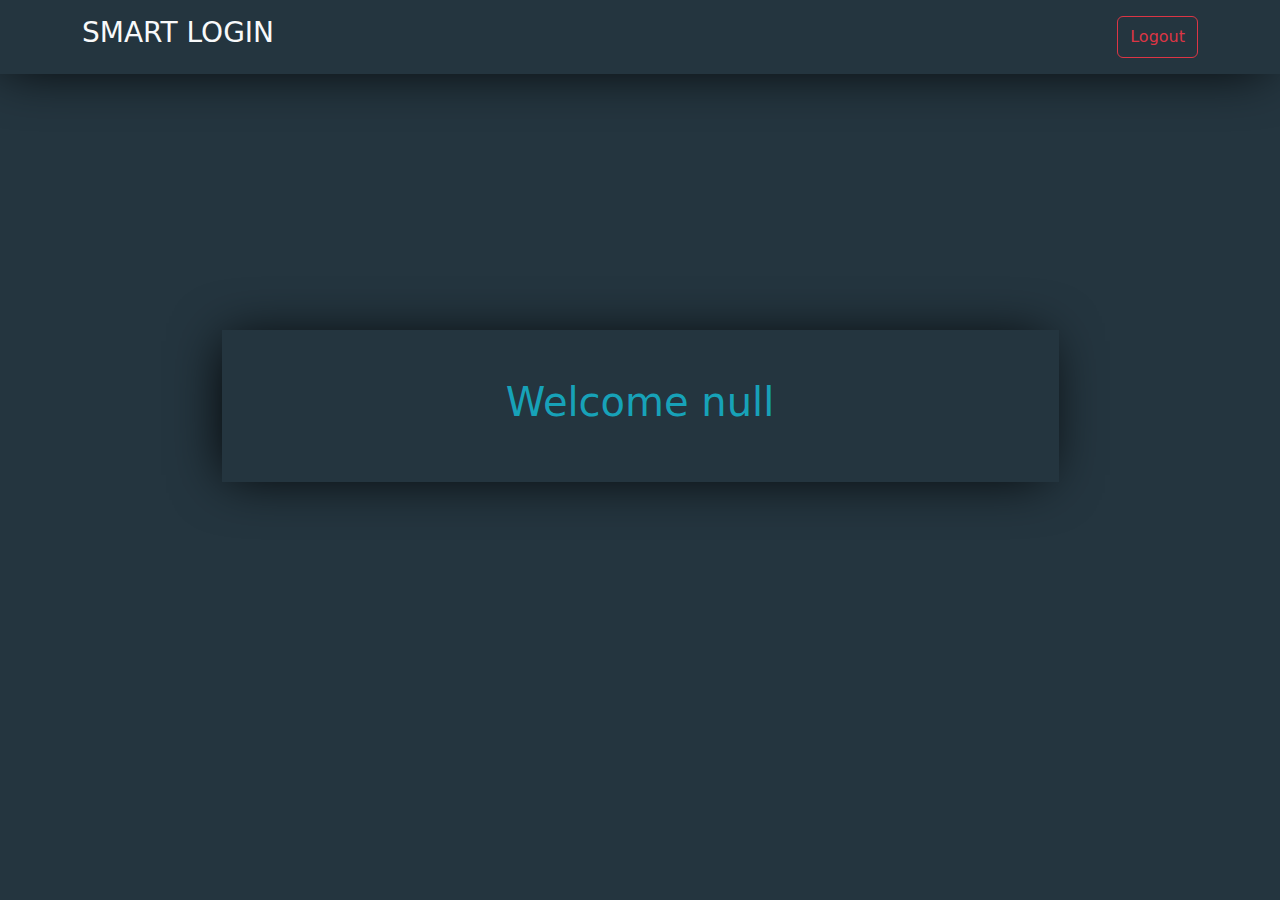
<file: Home/index.html>
<!DOCTYPE html>
<html lang="en">
<head>
    <meta charset="UTF-8">
    <meta name="viewport" content="width=device-width, initial-scale=1.0">
    <title>Home</title>
    <link rel="stylesheet" href="css/bootstrap.min.css">
    <link rel="stylesheet" href="css/style.css">
</head>
<body>
    <section class="group">
        <div class="container">
            <div class="d-flex justify-content-between py-3">
                <h3 class="text-light">SMART LOGIN</h3>
                <button id="logout" class="btn btn-outline-danger">Logout</button>
            </div>
        </div>
    </section>
    <div class="container d-flex align-items-center justify-content-center center">
        <div class="group w-75 p-5 m-auto">
            <h1 id="wlc">Welcome </h1>
        </div>
    </div>
    
    <script src="js/index.js"></script>
</body>
</html>
</file>
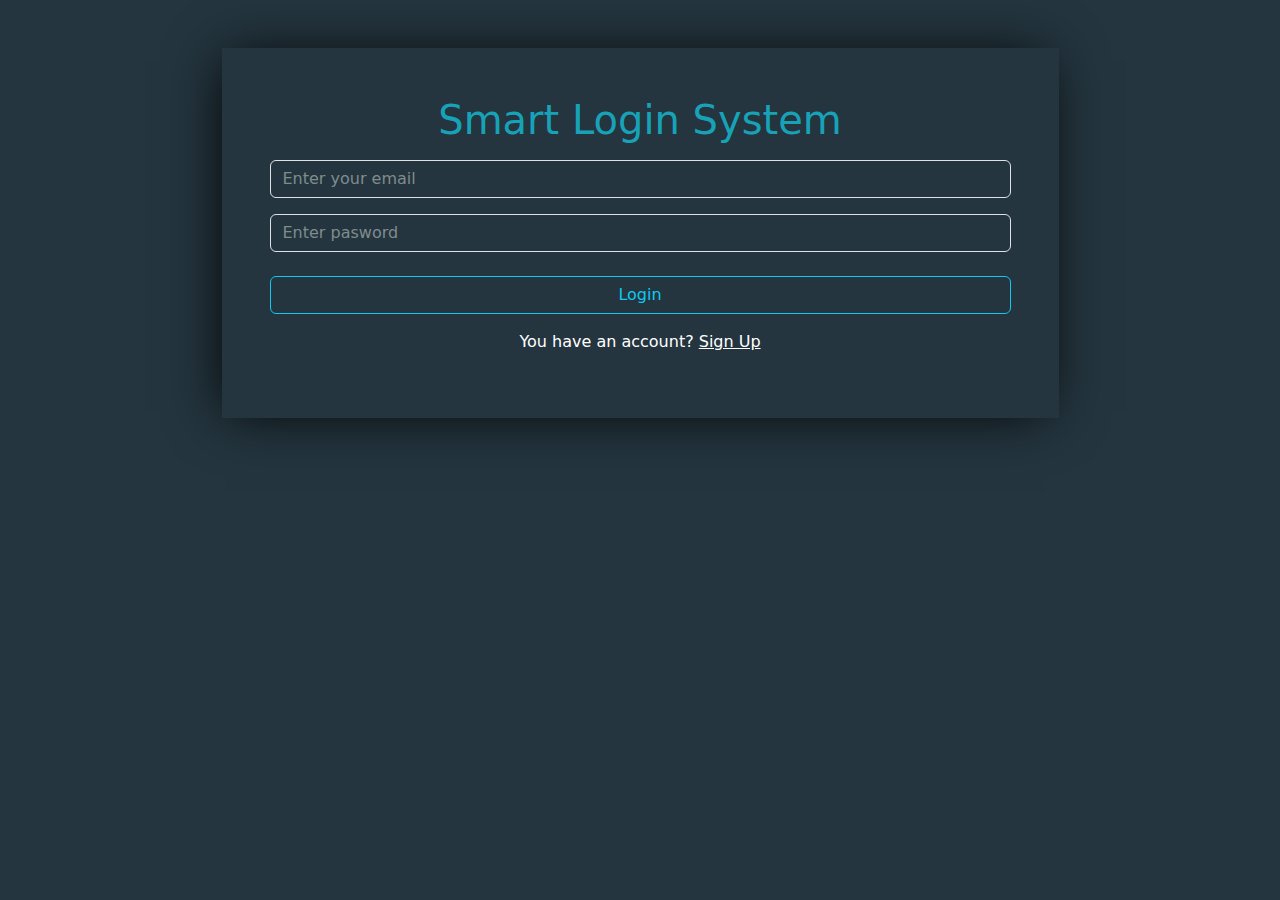
<file: Login/index.html>
<!DOCTYPE html>
<html lang="en">
<head>
    <meta charset="UTF-8">
    <meta name="viewport" content="width=device-width, initial-scale=1.0">
    <title>Log in</title>
    <link rel="stylesheet" href="css/bootstrap.min.css">
    <link rel="stylesheet" href="css/style.css">
</head>
<body>
    <div class="container d-flex align-items-center justify-content-center mt-5">
        <div class="group w-75 p-5 m-auto">
            <h1>Smart Login System</h1>

            <input type="email"  id="signinEmail" class="form-control bg-transparent my-3 text-white" placeholder="Enter your email">
            <input type="password"  id="signinPassword" class="form-control bg-transparent text-white" placeholder="Enter pasword">
            <div id="required"></div>
            <button id="login" class="btn btn-outline-info w-100 mt-4">Login</button>
            <p class="text-white text-center mt-3">You have an account? <a class="text-white" href="../Sign Up/index.html">Sign Up</a></p>
        </div>
    </div>
    
    <script src="js/index.js"></script>
</body>
</html>
</file>
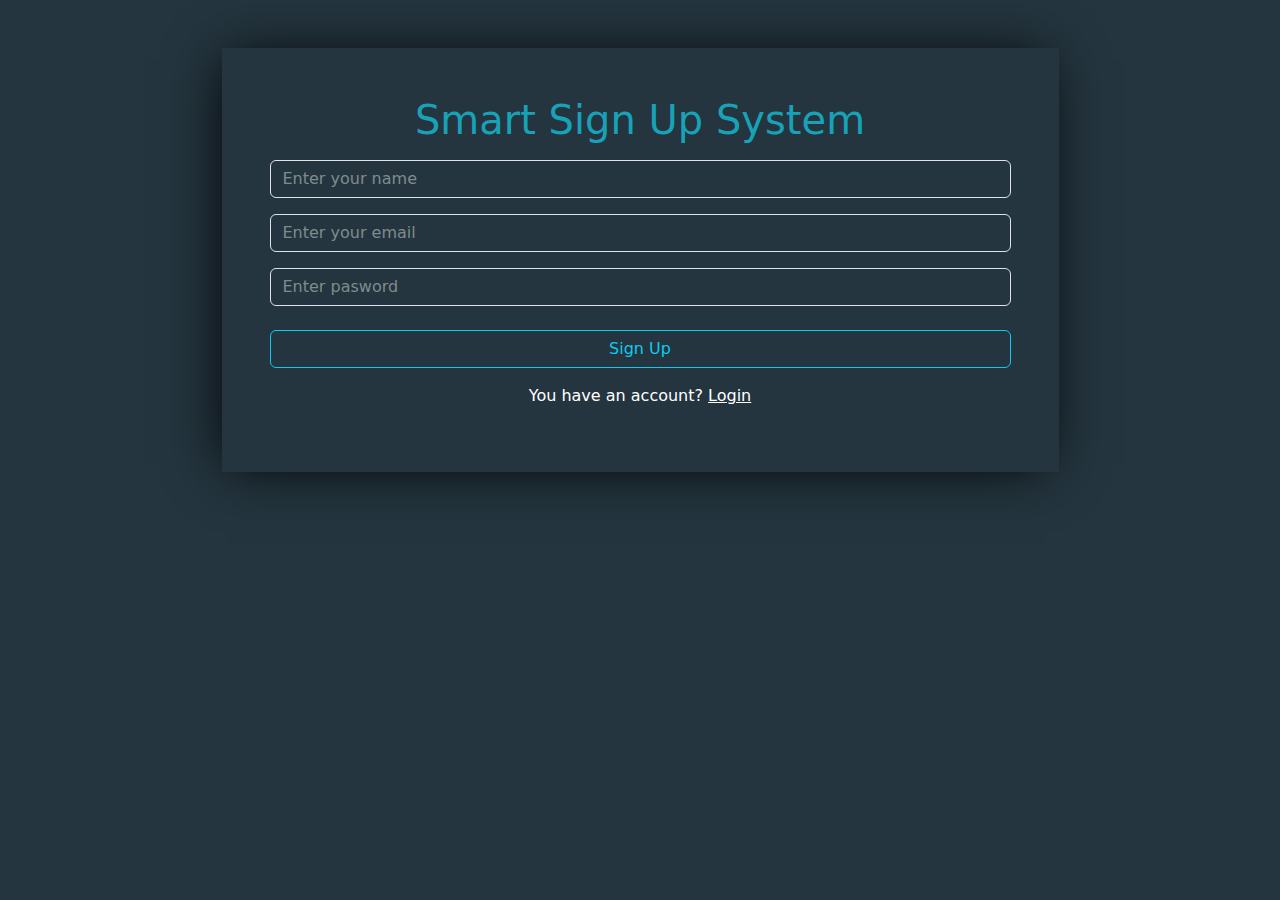
<file: Sign Up/index.html>
<!DOCTYPE html>
<html lang="en">
<head>
    <meta charset="UTF-8">
    <meta name="viewport" content="width=device-width, initial-scale=1.0">
    <title>Sign Up</title>
    <link rel="stylesheet" href="css/bootstrap.min.css">
    <link rel="stylesheet" href="css/style.css">
</head>
<body>
    <div class="container d-flex align-items-center justify-content-center mt-5">
        <div class="group w-75 p-5 m-auto">
            <h1>Smart Sign Up System</h1>
            <input type="text" oninput="validateInputs(this)" id="signupName" class="form-control bg-transparent mt-3 text-white" placeholder="Enter your name">
            <input type="email" oninput="validateInputs(this)" id="signupEmail" class="form-control bg-transparent  my-3 text-white" placeholder="Enter your email">
            <input type="password" id="signupPassword" class="form-control bg-transparent text-white" placeholder="Enter pasword">
            <div id="required"></div>
            <button id="signup" class="btn btn-outline-info w-100 mt-4">Sign Up</button>
            <p class="text-white text-center mt-3">You have an account? <a class="text-white" href="../Login/index.html">Login</a></p>
        </div>
    </div>

    <script src="js/index.js"></script>
</body>
</html>
</file>
<file: Home/css/style.css>
body {
    background-color: #24353F;
}

h1 {
    color: #17a2b8;
    font-size: 2.5rem;
    text-align: center;
    margin-bottom: .5rem;
    font-family: inherit;
    font-weight: 500;
    line-height: 1.2;
}

.group {
    box-shadow: -5px 2px 54px -9px rgba(0, 0, 0, 1);
}

.center {
    margin-top: 20%;
}
</file>
<file: Login/css/style.css>
body {
    background-color: #24353F;
}

h1 {
    color: #17a2b8;
    font-size: 2.5rem;
    text-align: center;
    margin-bottom: .5rem;
    font-family: inherit;
    font-weight: 500;
    line-height: 1.2;
}

.group {
    box-shadow: -5px 2px 54px -9px rgba(0, 0, 0, 1);
}


.form-control::placeholder {
    color: #7f8c8d; 
}
</file>
<file: Sign Up/css/style.css>
body {
    background-color: #24353F;
}

h1 {
    color: #17a2b8;
    font-size: 2.5rem;
    text-align: center;
    margin-bottom: .5rem;
    font-family: inherit;
    font-weight: 500;
    line-height: 1.2;
}

.group {
    box-shadow: -5px 2px 54px -9px rgba(0, 0, 0, 1);
}


.form-control::placeholder {
    color: #7f8c8d; 
}
</file>
